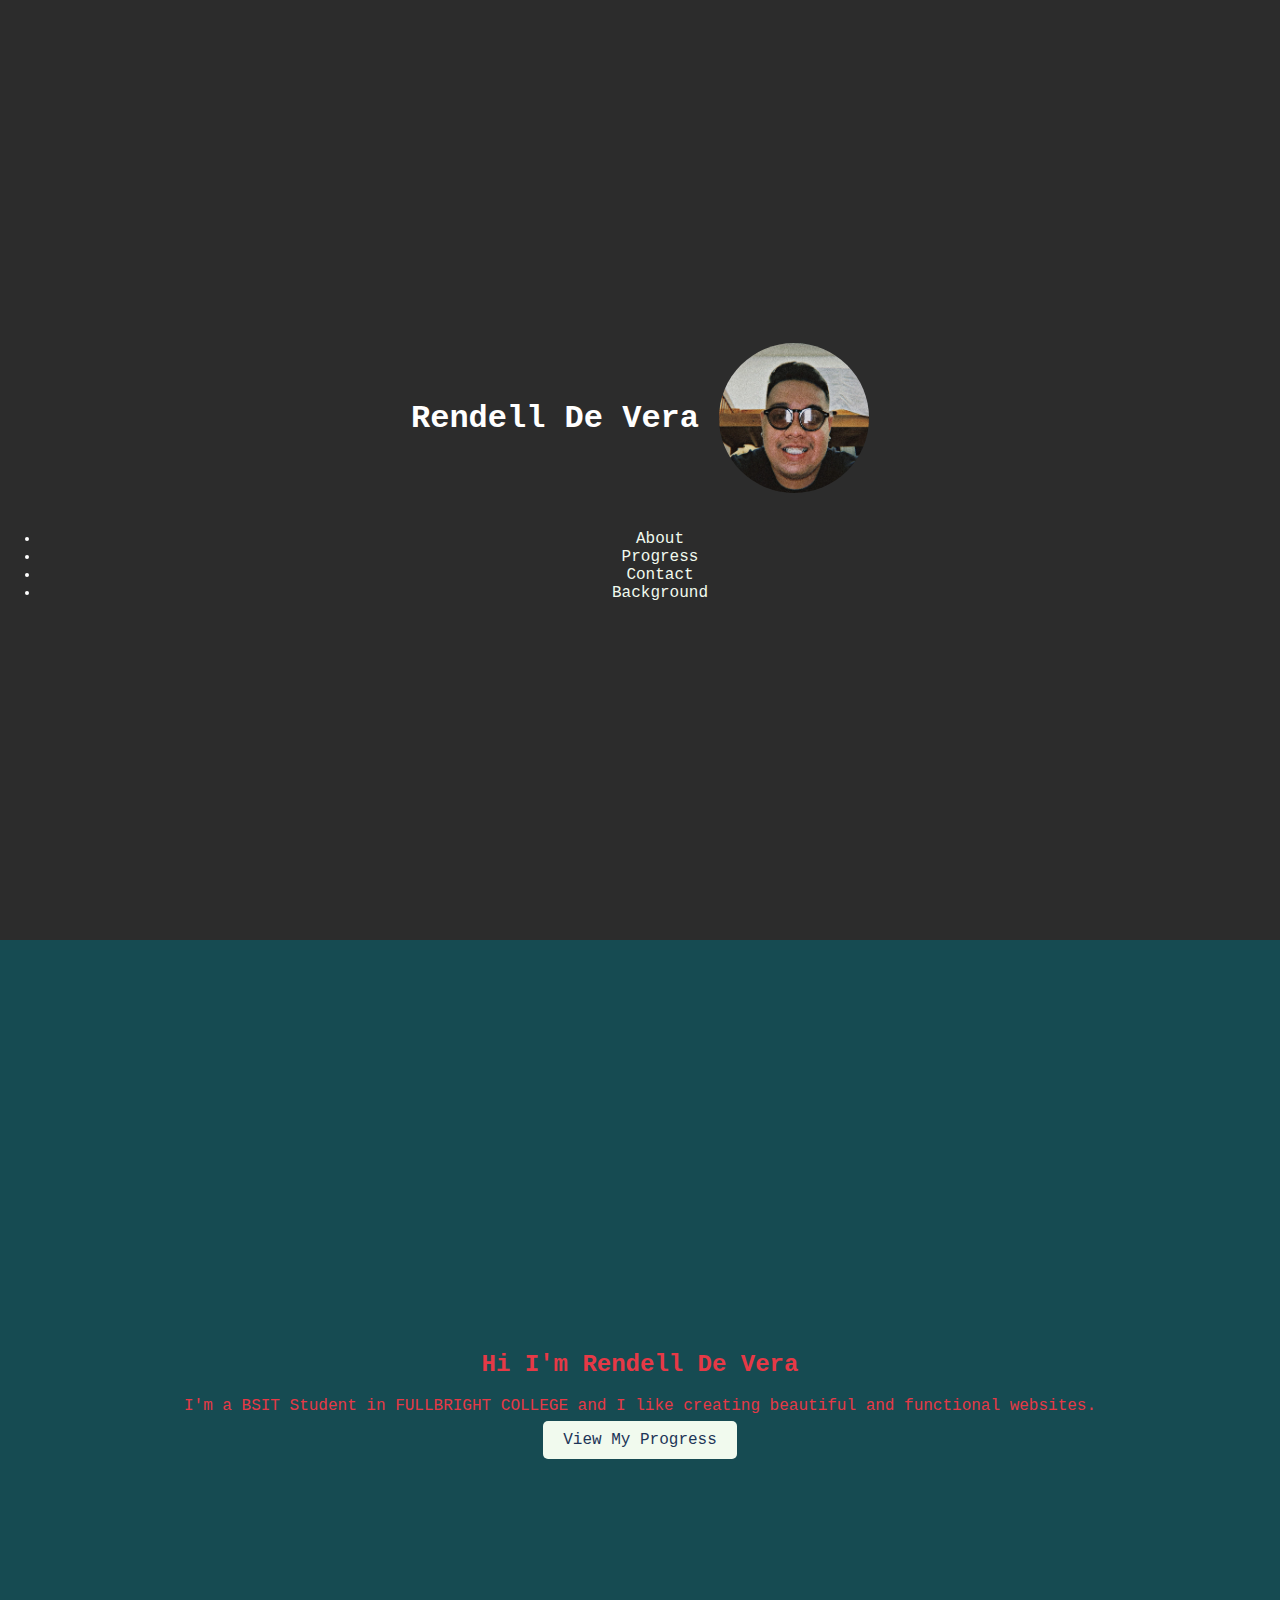
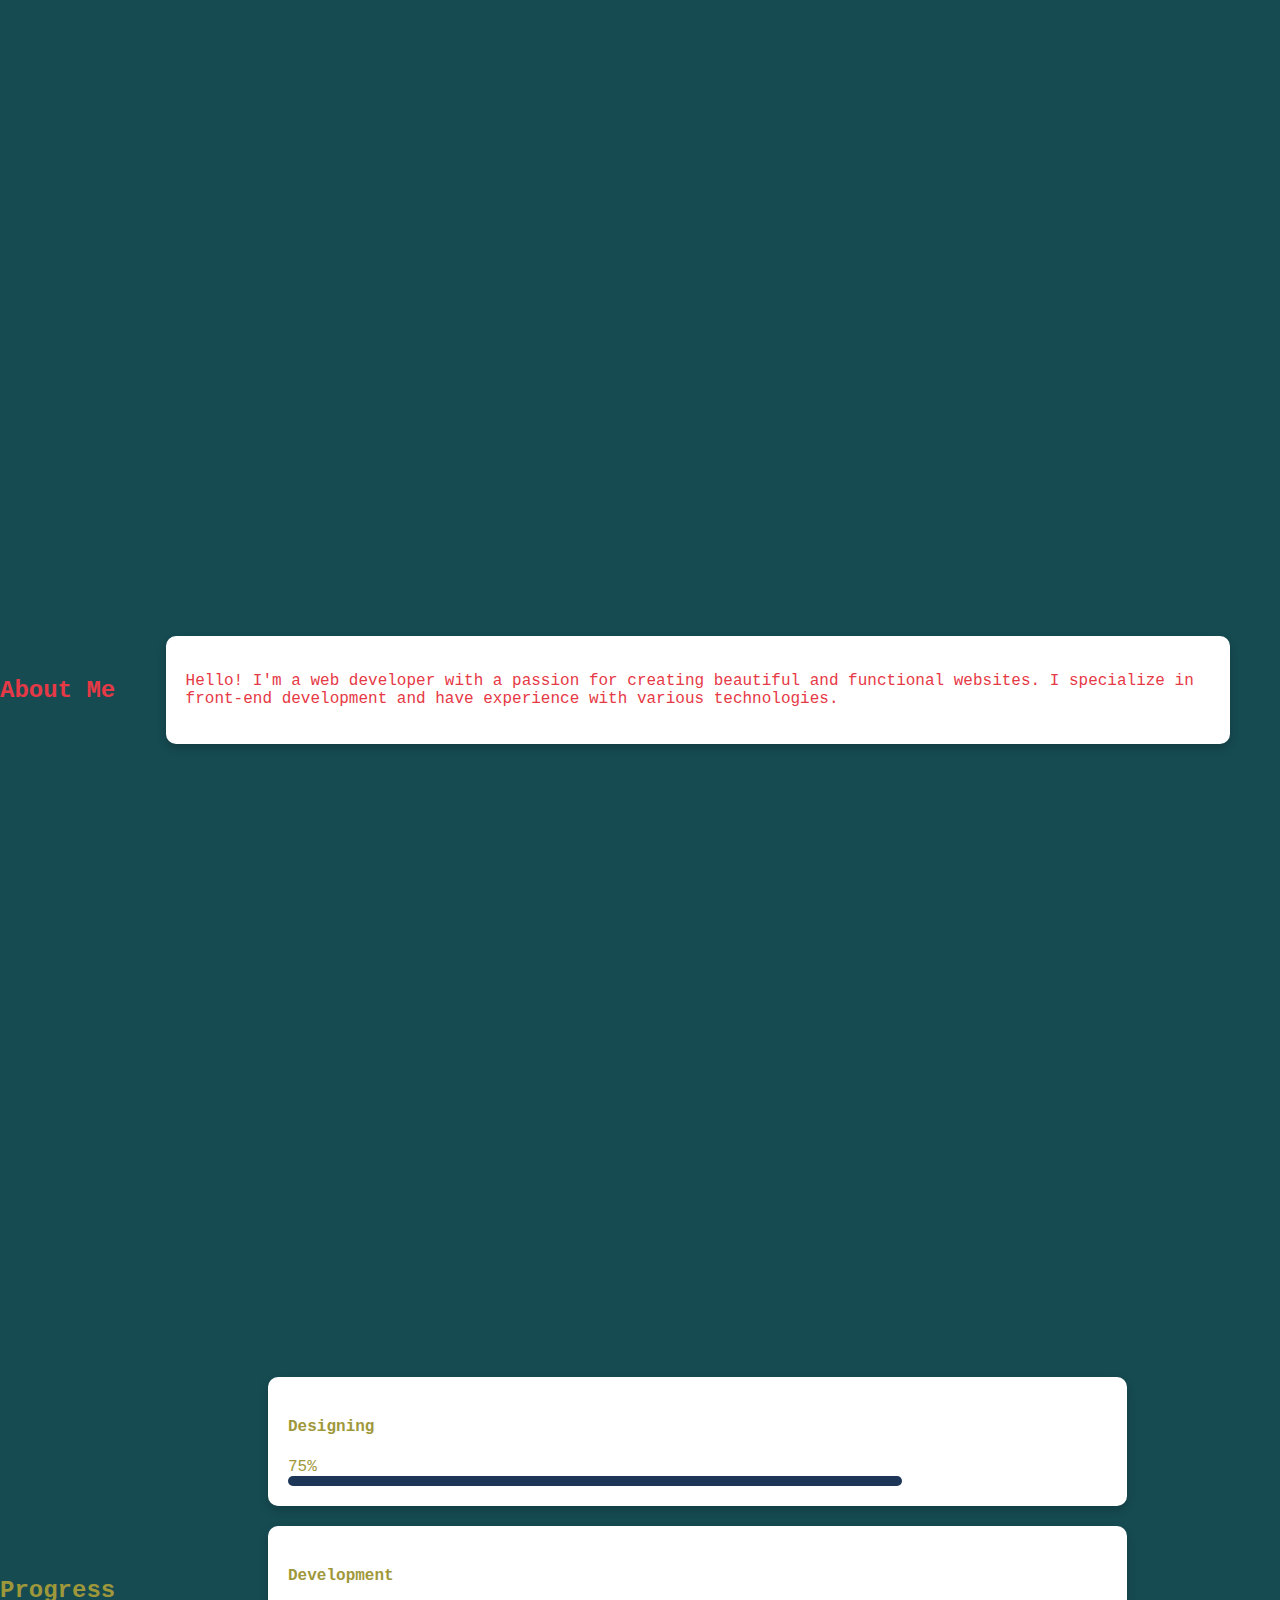
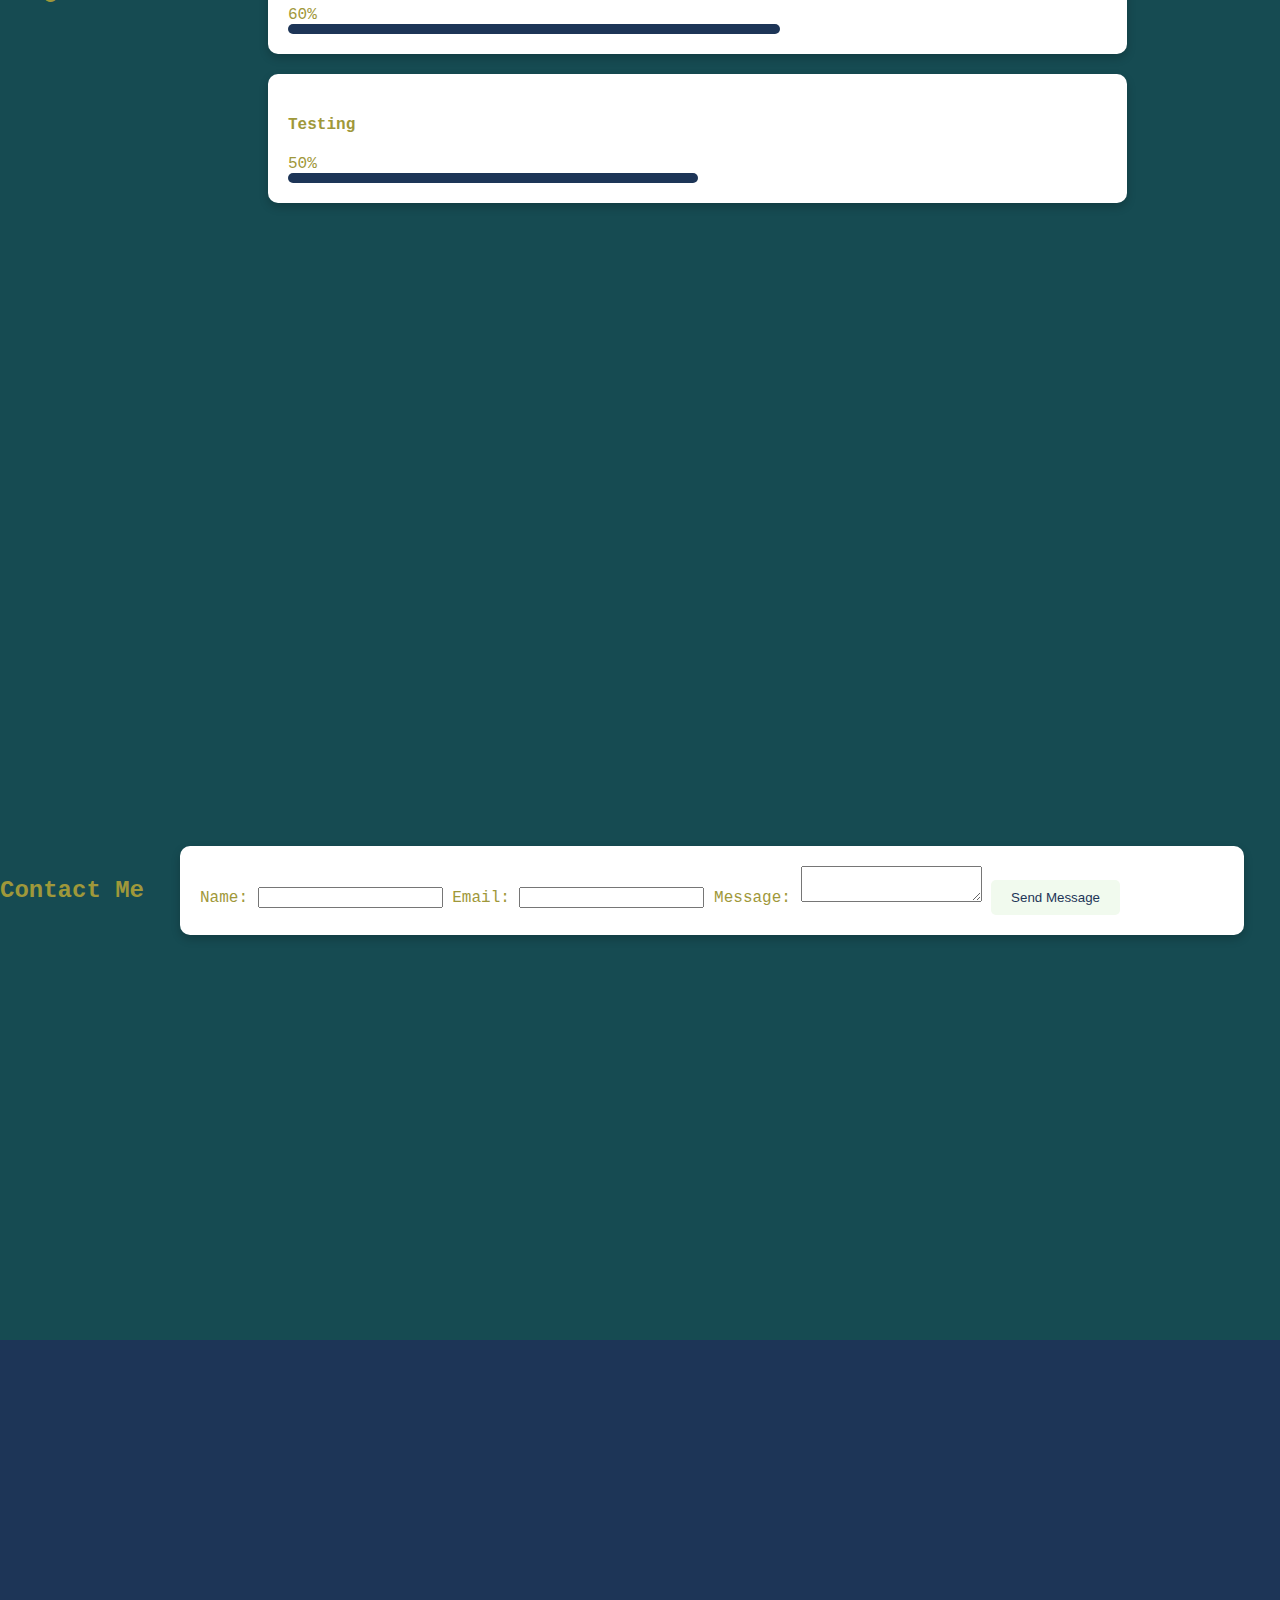
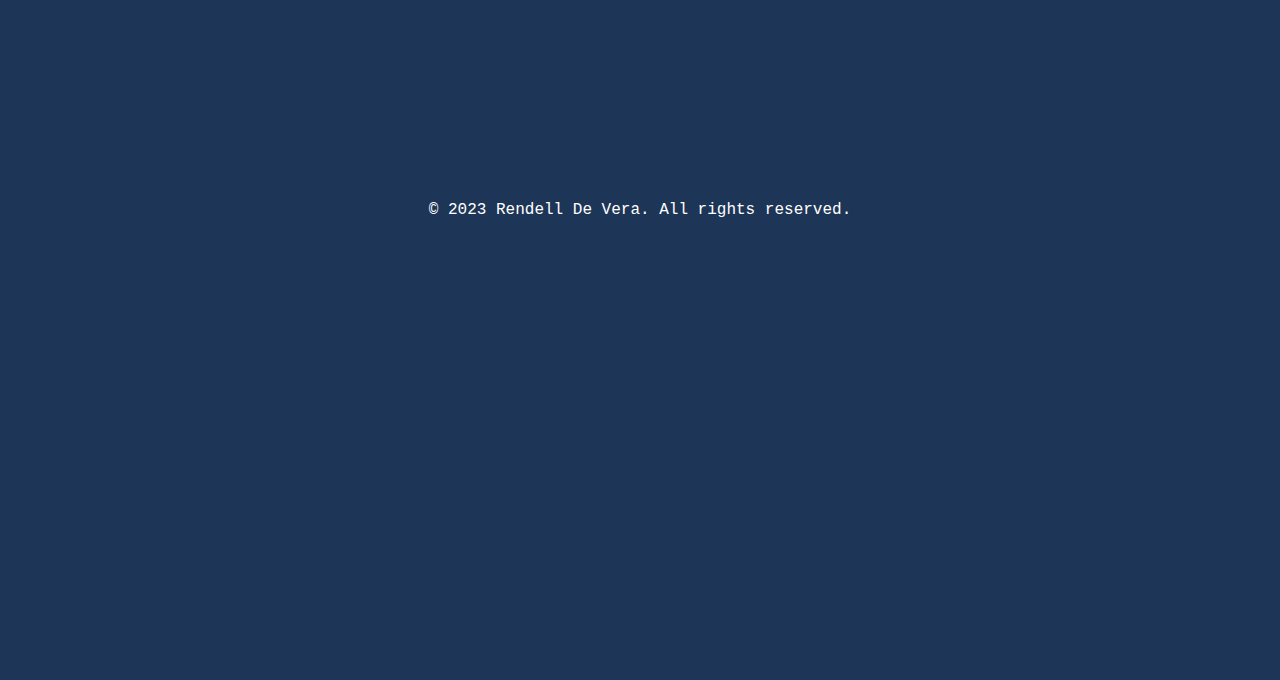
<file: index.html>
<!DOCTYPE html>
<html lang="en">
<head>
    <meta charset="UTF-8">
    <meta name="viewport" content="width=device-width, initial-scale=1.0">
    <title>My Portfolio</title>
    <link rel="stylesheet" href="style.css">
</head>
<body>
    <header>
        <h1 class="header-title">Rendell De Vera
            <div class="circle" title="Hover over me!">
                <img src="rendel.jpg" alt="Profile Picture" class="circle-image">
            </div>
        </h1>
        <nav>
            <ul>
                <li><a href="#about">About</a></li>
                <li><a href="#projects">Progress</a></li>
                <li><a href="#contact">Contact</a></li>
                <li><a href="C:\Users\VivoBook\OneDrive\Desktop\rendell01\background-experience.html">Background</a></li>
            </ul>
        </nav>
    </header>

    <section id="hero">
        <div class="hero-content">
            <h2 class="red-text animated-text">Hi I'm Rendell De Vera</h2>
            <p class="red-text animated-text">I'm a BSIT Student in FULLBRIGHT COLLEGE and I like creating beautiful and functional websites.</p>
            <a href="#projects" class="btn red-btn">View My Progress</a>
        </div>
    </section>
    
    <section id="about">
        <h2 class="red-text animated-text">About Me</h2>
        <div class="box">
            <p class="red-text">Hello! I'm a web developer with a passion for creating beautiful and functional websites. I specialize in front-end development and have experience with various technologies.</p>
        </div>
    </section>

    <section id="projects">
        <h2 class="animated-text">Progress</h2>
        <div class="progress-container">
            <div class="progress-bar box">
                <h4>Designing</h4>
                <span class="progress-percentage">75%</span>
                <div class="progress" style="width: 75%;"></div>
            </div>
            <div class="progress-bar box">
                <h4>Development</h4>
                <span class="progress-percentage">60%</span>
                <div class="progress" style="width: 60%;"></div>
            </div>
            <div class="progress-bar box">
                <h4>Testing</h4>
                <span class="progress-percentage">50%</span>
                <div class="progress" style="width: 50%;"></div>
            </div>
        </div>
    </section>

    <section id="contact">
        <h2 class="animated-text">Contact Me</h2>
        <div class="box">
            <form>
                <label for="name">Name:</label>
                <input type="text" id="name" name="name" required>
                <label for="email">Email:</label>
                <input type="email" id="email" name="email" required>
                <label for="message">Message:</label>
                <textarea id="message" name="message" required></textarea>
                <button type="submit" class="btn red-btn">Send Message</button>
            </form>
        </div>
    </section>

    <footer>
        <p>&copy; 2023 Rendell De Vera. All rights reserved.</p>
    </footer>
</body>
</html>
</file>
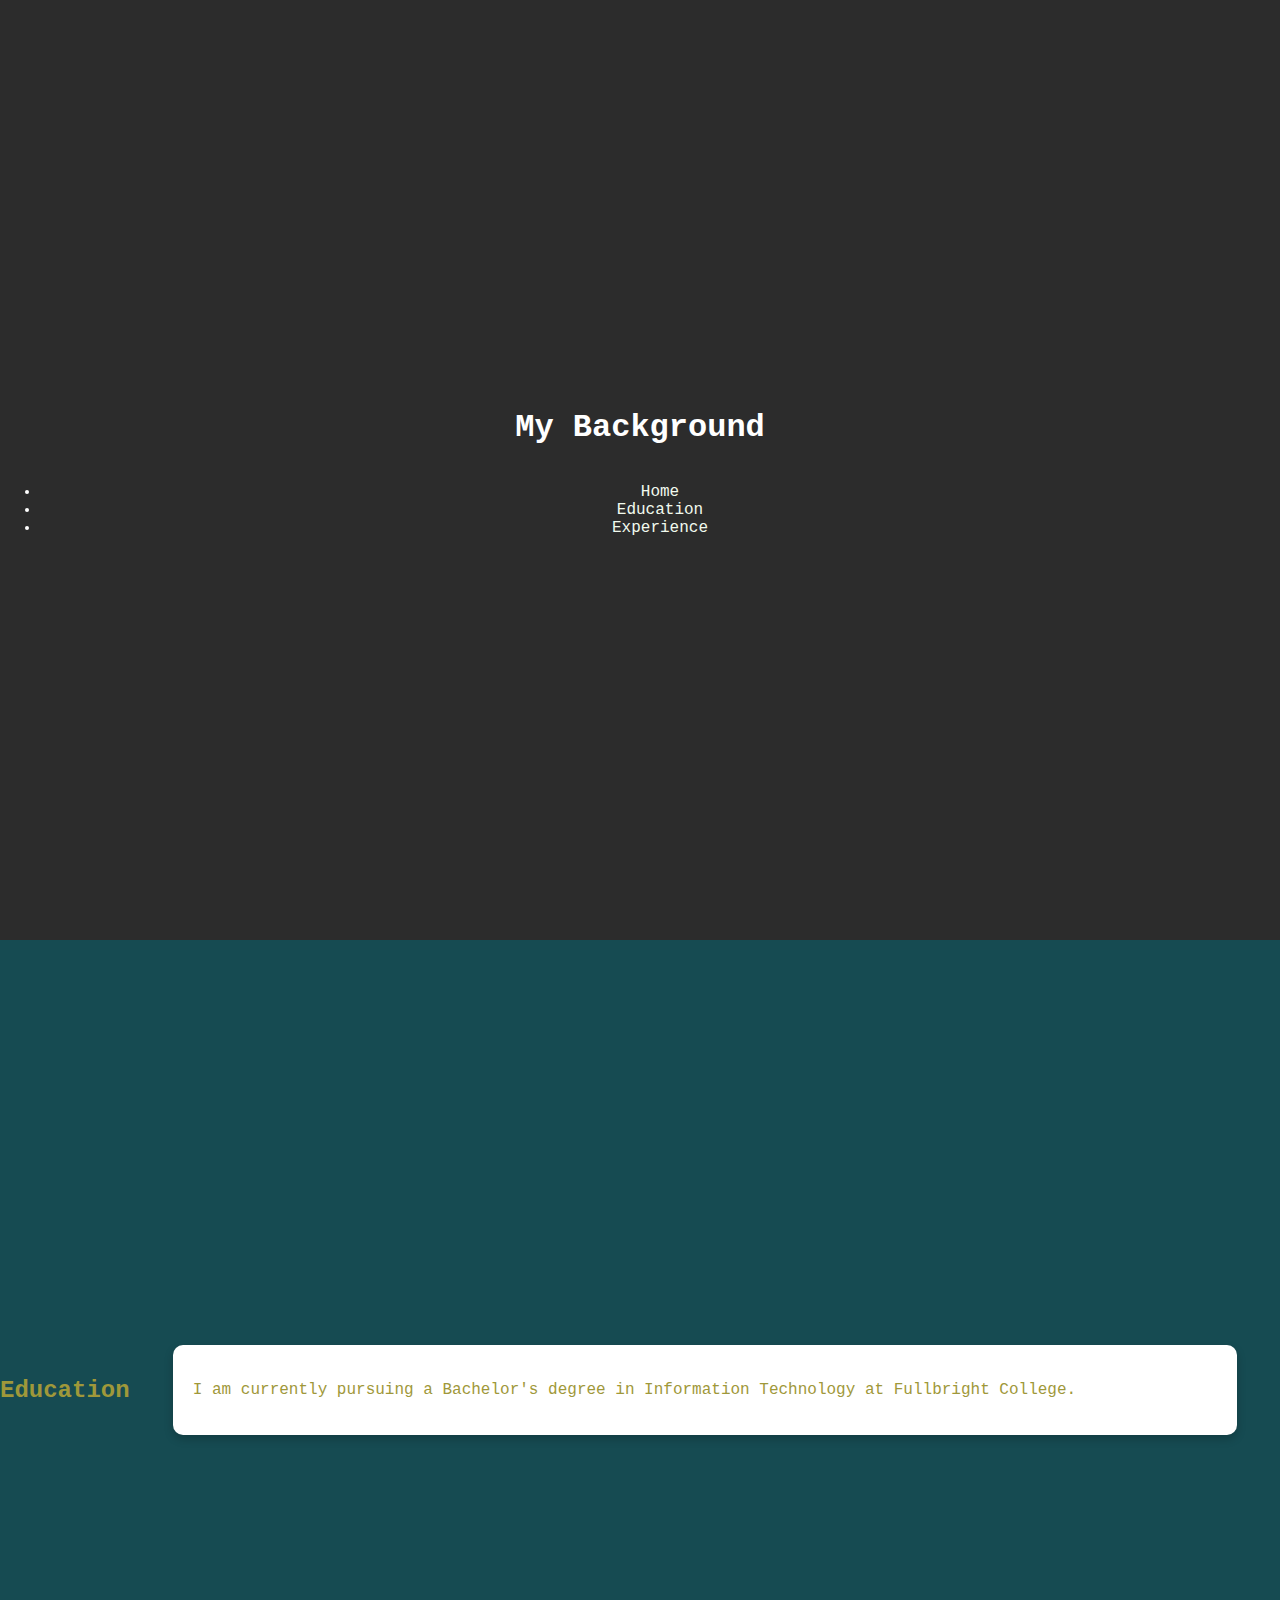
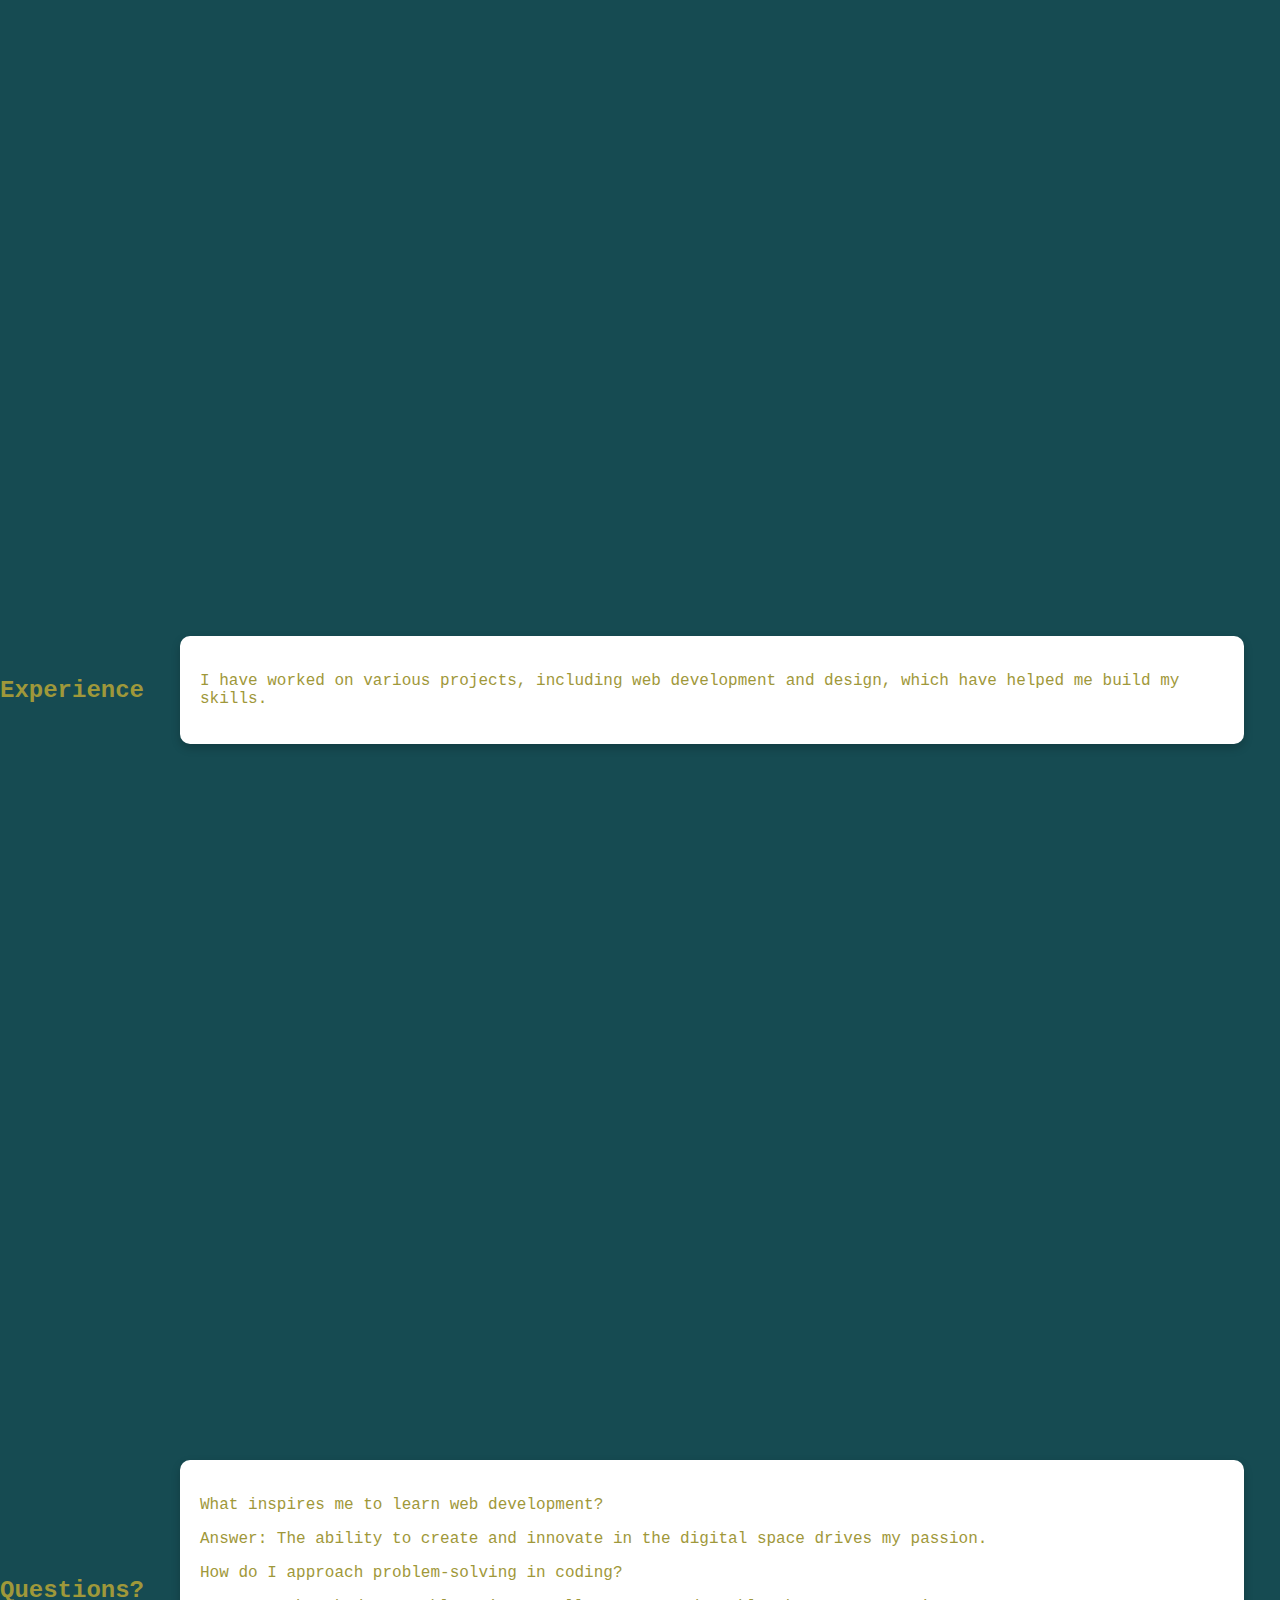
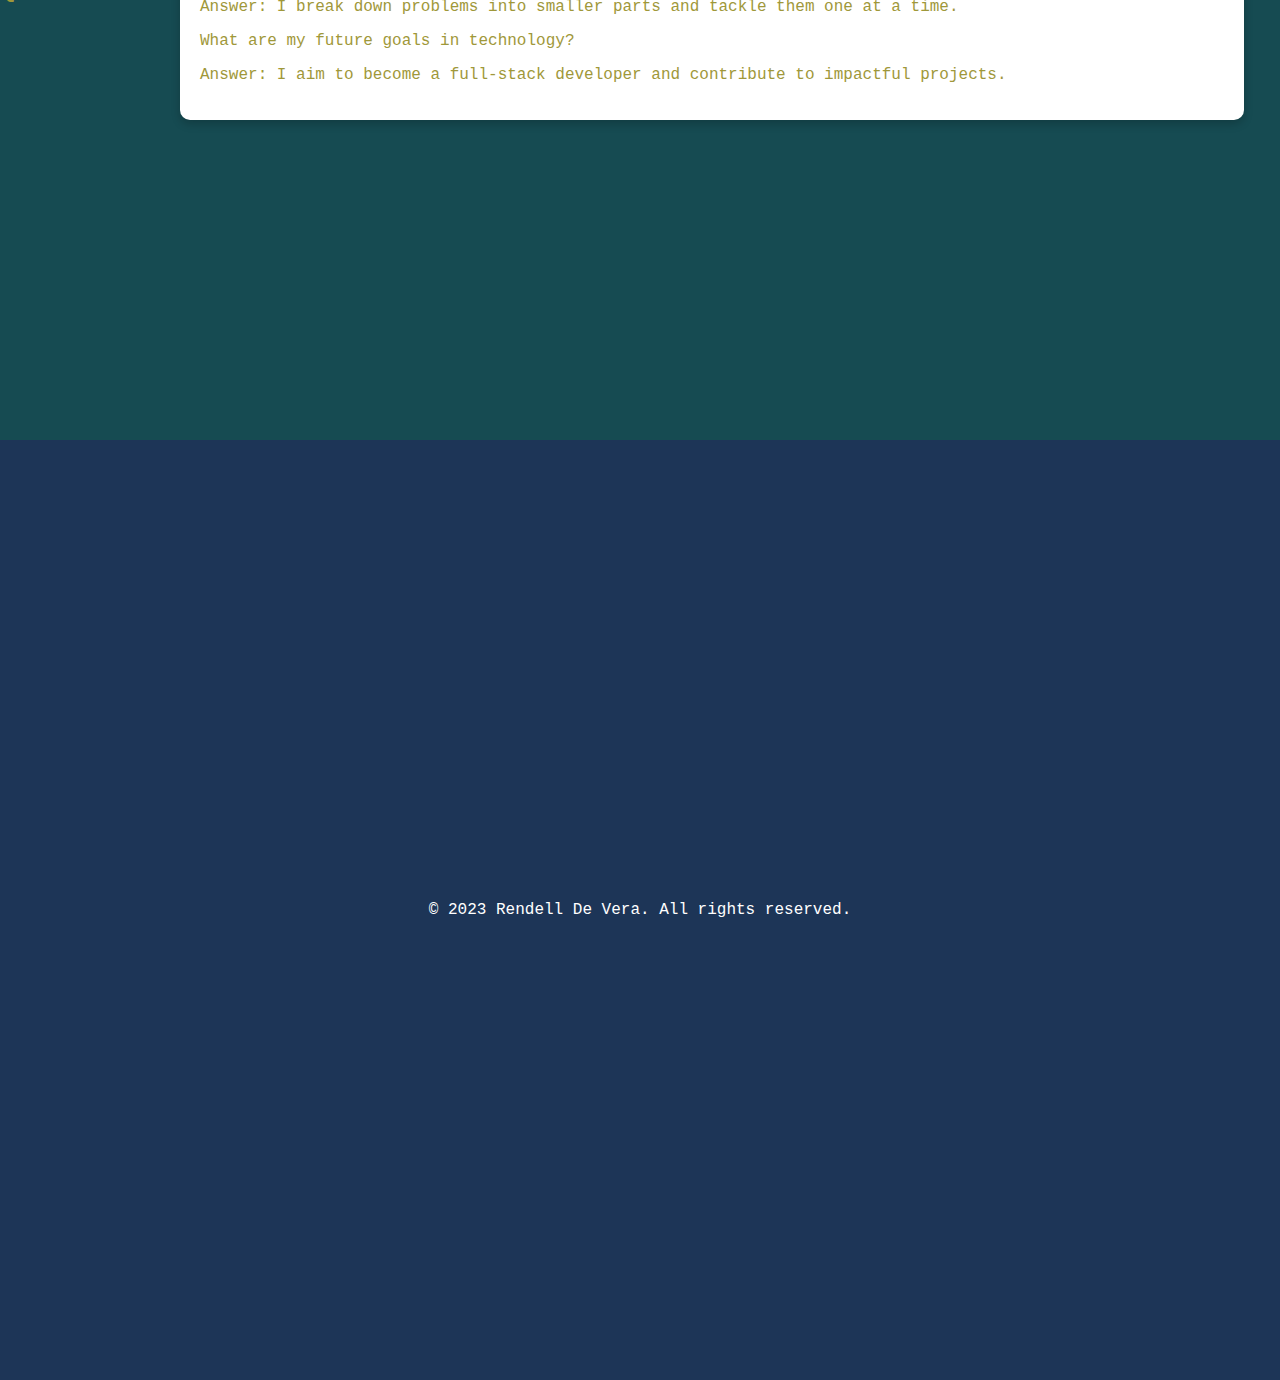
<file: background-experience.html>
<!DOCTYPE html>
<html lang="en">
<head>
    <meta charset="UTF-8">
    <meta name="viewport" content="width=device-width, initial-scale=1.0">
    <title>My Background</title>
    <link rel="stylesheet" href="style.css">
</head>
<body>
    <header>
        <h1>My Background</h1>
        <nav>
            <ul>
                <li><a href="index.html">Home</a></li>
                <li><a href="#education">Education</a></li>
                <li><a href="#experience">Experience</a></li>
            </ul>
        </nav>
    </header>

    <section id="education">
        <h2 class="animated-text">Education</h2>
        <div class="box">
            <p>I am currently pursuing a Bachelor's degree in Information Technology at Fullbright College.</p>
        </div>
    </section>

    <section id="experience">
        <h2 class="animated-text">Experience</h2>
        <div class="box">
            <p>I have worked on various projects, including web development and design, which have helped me build my skills.</p>
        </div>
    </section>

    <section id="questions">
        <h2 class="animated-text">Questions?</h2>
        <div class="box">
            <p>What inspires me to learn web development?</p>
            <p>Answer: The ability to create and innovate in the digital space drives my passion.</p>
            <p>How do I approach problem-solving in coding?</p>
            <p>Answer: I break down problems into smaller parts and tackle them one at a time.</p>
            <p>What are my future goals in technology?</p>
            <p>Answer: I aim to become a full-stack developer and contribute to impactful projects.</p>
        </div>
    </section>

    <footer>
        <p>&copy; 2023 Rendell De Vera. All rights reserved.</p>
    </footer>
</body>
</html>
</file>
<file: style.css>
body {
    font-family: 'Courier New', Courier, monospace; /* Stylish font */
    margin: 0;
    padding: 0;
    background-color: #164b52; /* Light cyan background */
    color: #9f983a; /* Dark teal text color */
}

header {
    background-color: #2c2c2c; /* Light black */
    color: #ffffff; /* White text for visibility */
    padding: 20px 0;
    text-align: center;
    height: 100vh; /* Fill the viewport height */
    display: flex; /* Use flexbox for alignment */
    flex-direction: column; /* Stack items vertically */
    justify-content: center; /* Center items vertically */
}

header a {
    color: #f1faee; /* Light color for links */
    text-decoration: none;
    transition: color 0.3s;
}

header a:hover {
    color: #e63946; /* Change color on hover */
}

.header-title {
    display: flex;
    align-items: center;
    justify-content: center;
}

.circle {
    display: inline-block;
    border-radius: 50%;
    overflow: hidden;
    width: 150px;
    height: 150px;
    margin-left: 20px; /* Add space to the left of the image */
}

.circle-image {
    width: 100%;
    height: auto;
}

.hero-content {
    text-align: center;
    padding: 50px 20px;
}

.red-text {
    color: #e63946; /* Red color for emphasis */
}

.btn {
    background-color: #f1faee; /* Light background for buttons */
    color: #1d3557; /* Dark text for buttons */
    padding: 10px 20px;
    border: none;
    border-radius: 5px;
    cursor: pointer;
    text-decoration: none;
    transition: background 0.3s, transform 0.2s;
}

.btn:hover {
    background-color: #e63946; /* Change button color on hover */
    color: white; /* Change text color on hover */
    transform: scale(1.05); /* Slightly enlarge button on hover */
}

.progress-container {
    width: 80%;
    margin: 0 auto;
}

.progress-bar {
    margin: 20px 0;
}

.progress {
    height: 10px;
    background-color: #1d3557; /* Dark blue for progress bars */
    border-radius: 5px;
}

footer {
    background-color: #1d3557; /* Dark blue footer */
    color: white; /* White text for footer */
    padding: 20px 0;
    text-align: center;
    height: 100vh; /* Fill the viewport height */
    display: flex; /* Use flexbox for alignment */
    flex-direction: column; /* Stack items vertically */
    justify-content: center; /* Center items vertically */
}

/* Box Design */
.box {
    background-color: #ffffff; /* White background for boxes */
    border-radius: 10px;
    padding: 20px;
    margin: 20px auto;
    width: 80%;
    box-shadow: 0 4px 10px rgba(0, 0, 0, 0.2);
    transition: transform 0.3s, box-shadow 0.3s;
}

.box:hover {
    transform: translateY(-5px); /* Lift effect on hover */
    box-shadow: 0 8px 20px rgba(0, 0, 0, 0.3);
}

/* Section Hover Effect */
section {
    height: 100vh; /* Fill the viewport height */
    display: flex;
    align-items: center;
    justify-content: center;
    transition: transform 0.3s, box-shadow 0.3s;
}

section:hover {
    transform: translateY(-5px); /* Lift effect on hover */
    box-shadow: 0 8px 20px rgba(0, 0, 0, 0.3);
}

/* Text Animation */
.animated-text {
    animation: fadeIn 1s ease-in-out; /* Text animation */
}

@keyframes fadeIn {
    from {
        opacity: 0;
        transform: translateY(-20px);
    }
    to {
        opacity: 1;
        transform: translateY(0);
    }
}
</file>
